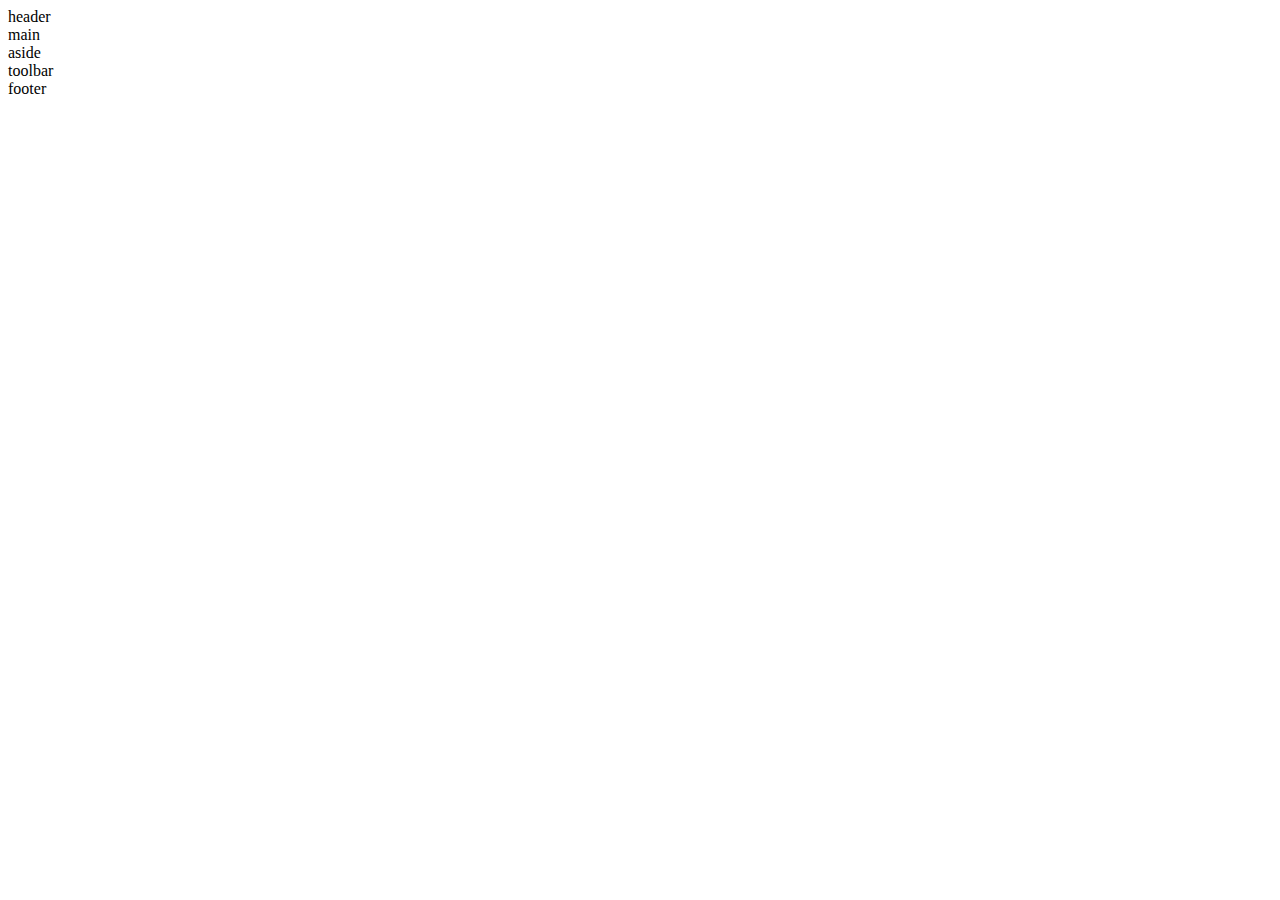
<file: index.html>
﻿<!doctype html>
<html lang="en" >

    <head>
    <meta charset="UTF-8" />
    <meta http-equiv="X-UA-Compatible" content="IE=edge" />
    <meta name="viewport" content="width=device-width, initial-scale=1.0" />
    <link rel="stylesheet" type="text/css" href="styles.css"

 



  </head>
  <body>
<div class="grid-container">

<div class="header"> header
</div>
<div class="main"> main
</div>
<div class="aside"> aside
</div>
<div class="tool-bar"> toolbar
</div>
<div class="footer"> footer
</div>
</div>
  </body>
</html>
</file>
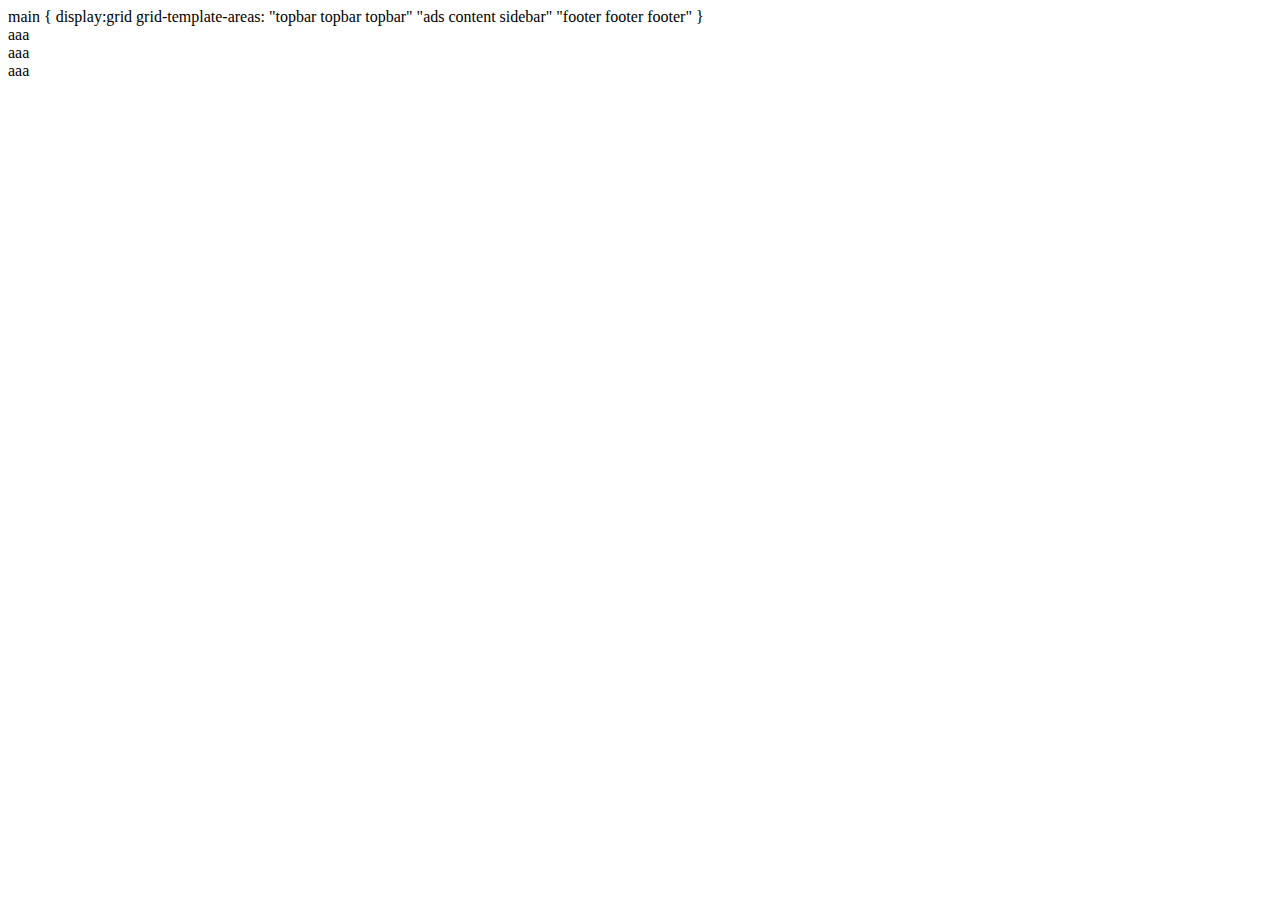
<file: grid.html>
﻿<!doctype html>
<html lang="en" class="h-full bg-gray-100>
  <head>
    <meta charset="utf_8">

main {
display:grid
grid-template-areas:
"topbar    topbar   topbar"
"ads      content    sidebar"
"footer   footer     footer"
}

  </head>
  <body>
<div class="main">
<div class="topbar">
aaa
</div>
<div class="topbar">
aaa
</div>
<div class="topbar">
aaa
</div>
</div>
  </body>
</html>
</file>
<file: styles.css>
.grid-container {
display:grid
grid-template-areas:
'h h h h'
'm m m a'
'm m m t'
'f f f f'
}

header {
 grid-area: h
  background-color: yellow                       
 }

main {
grid-area: m  

background-color: red

 }  
                         
aside {
grid-area: a
background-color: green
}
                         
tool-bar {
grid-area: t  
background-color: blue
 }                          
 
footer {
 grid-area: f
background-color: black
 }
</file>
